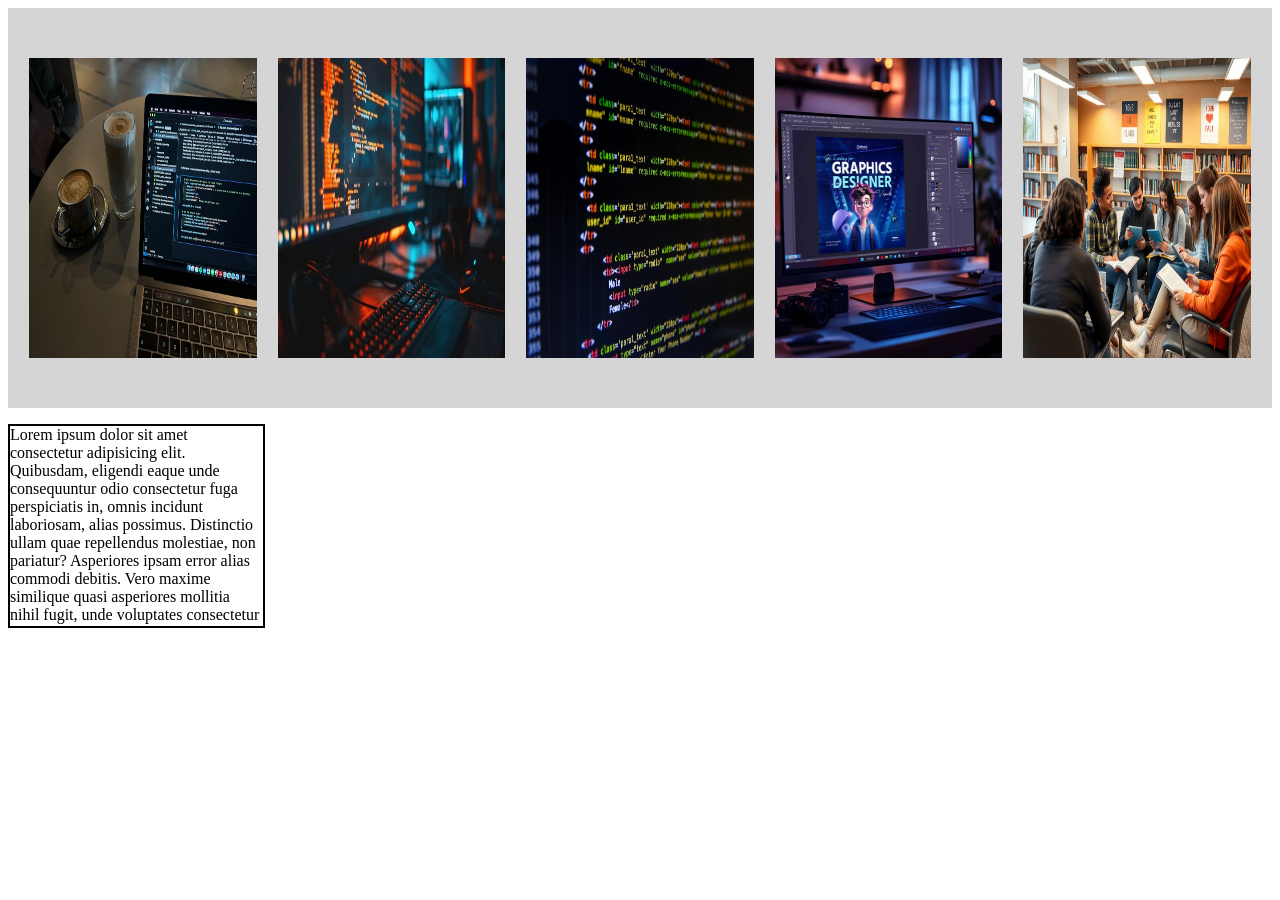
<file: Newskills.html>
<!DOCTYPE html>
<html lang="en">

<head>
    <meta charset="UTF-8">
    <meta name="viewport" content="width=
    , initial-scale=1.0">
    <title>Document</title>
    <style>
        .parent {
            /* border: 2px solid; */
            width: 100%;
            height: 400px;
            display: flex;
            justify-content: space-evenly;
            align-items: center;
            background-color: rgb(213, 213, 213);

        }

        .parent:hover > :not(:hover) {
            opacity: 0.3;

        }

        .photo {
            /* border: 2px solid; */
            width: 18%;
            height: 300px;
            transition: 0.5s ease;
            cursor: pointer;
            
        }
       

        .photo:hover {
            transform: scale(1.1);
        }

        .havertz{
            border: 2px solid;
            width: 20%;
            height: 200px;
            overflow: scroll;
        }











    </style>
</head>

<body>
    <div class="parent">
        <div class="photo"><img src="i2.jpg" alt="" width="100%" height="100%"></div>
        <div class="photo"><img src="code.jpg" alt="" width="100%" height="100%"></div>
        <div class="photo"><img src="code2.jpg" alt="" width="100%" height="100%"></div>
        <div class="photo"><img src="graphics.jpg" alt="" width="100%" height="100%"></div>
        <div class="photo"><img src="engroupe.jpg" alt="" width="100%" height="100%"></div>
    </div>

    <p class="havertz">Lorem ipsum dolor sit amet consectetur adipisicing elit. Quibusdam, eligendi eaque unde consequuntur odio consectetur fuga perspiciatis in, omnis incidunt laboriosam, alias possimus. Distinctio ullam quae repellendus molestiae, non pariatur?
    Asperiores ipsam error alias commodi debitis. Vero maxime similique quasi asperiores mollitia nihil fugit, unde voluptates consectetur possimus autem minus illum saepe, tempore sed odio odit obcaecati officiis! Unde, ut!
    Quam exercitationem facilis nihil aperiam natus, dolor facere magni itaque id perferendis ex officia cum, distinctio laborum dolorum numquam nemo error quae animi fugiat fuga iste eos! Porro, quam officia.
    Similique recusandae accusamus distinctio rem veritatis, fugit architecto ipsam, assumenda sint reprehenderit accusantium cumque ea ipsa nam, incidunt praesentium id placeat enim quasi voluptates. Culpa similique aperiam nostrum reiciendis doloribus.
    Aspernatur possimus laborum nihil maiores, quam fugiat unde illo adipisci ab, nobis minima totam odit temporibus assumenda! At amet dolore quam eius cum, ullam nobis nesciunt, quisquam quas cumque sequi.</p>




</body>

</html>
</file>
